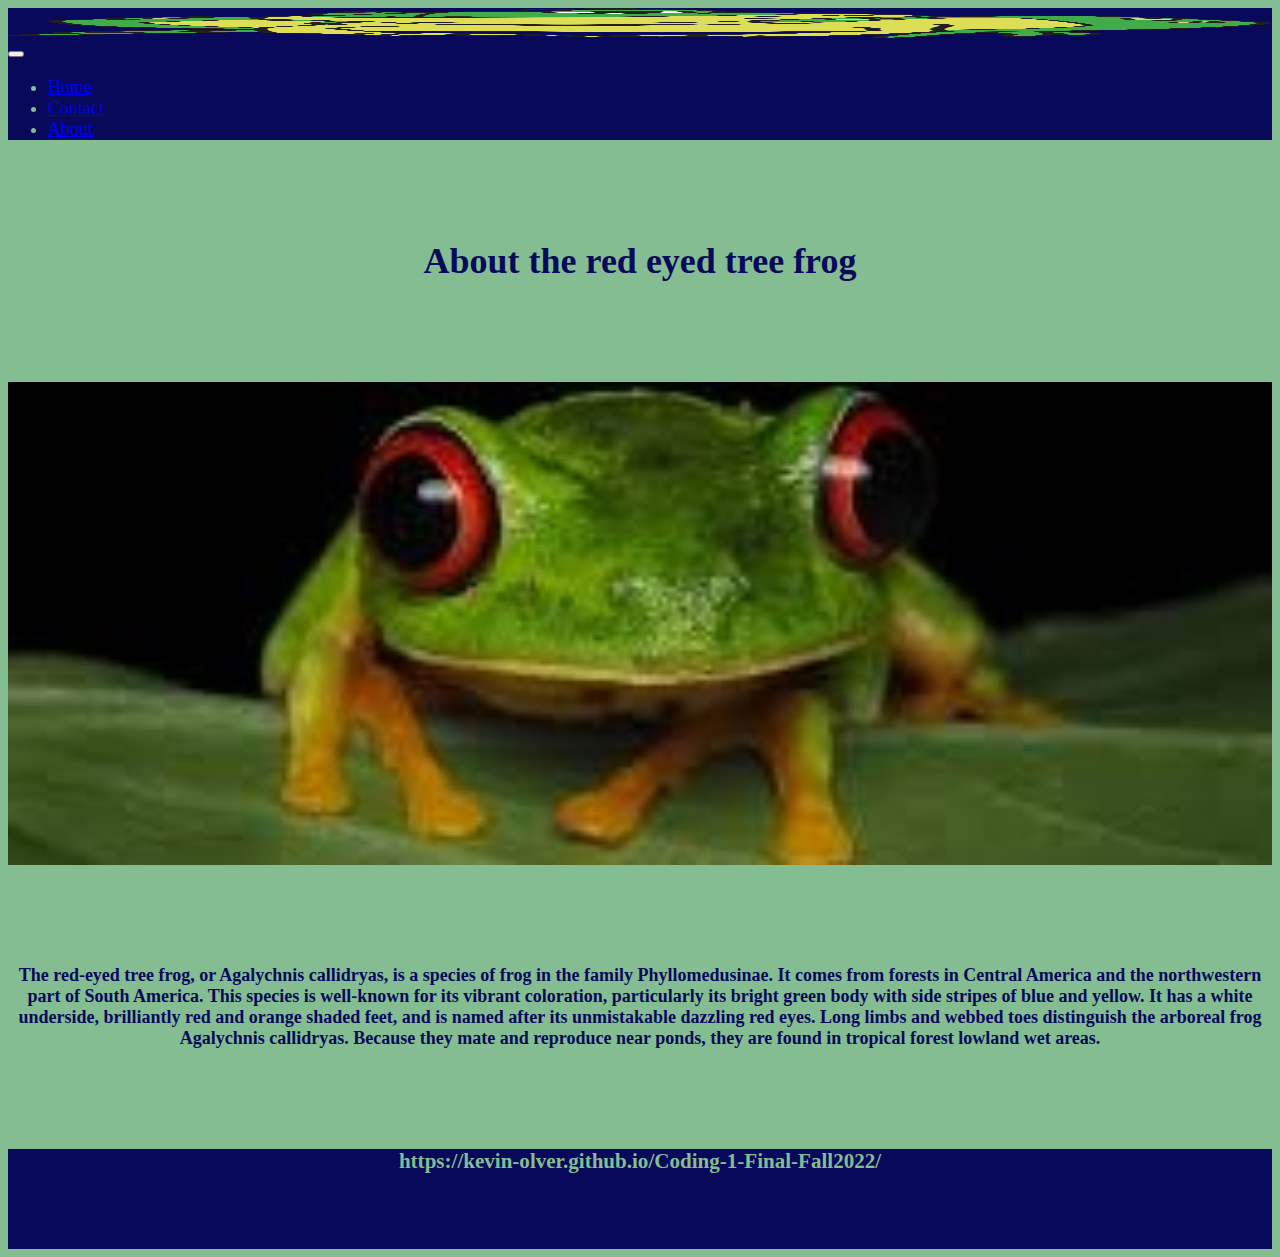
<file: about.html>
<!DOCTYPE html>
<html lang="en">
<head>
    <meta charset="UTF-8">
    <meta http-equiv="X-UA-Compatible" content="IE=edge">
    <meta name="viewport" content="width=device-width, initial-scale=1.0">
    <link href="https://cdn.jsdelivr.net/npm/bootstrap@5.1.3/dist/css/bootstrap.min.css" rel="stylesheet" integrity="sha384-1BmE4kWBq78iYhFldvKuhfTAU6auU8tT94WrHftjDbrCEXSU1oBoqyl2QvZ6jIW3" crossorigin="anonymous">
    <link rel="stylesheet" type="text/css" href="styles.css" />
    <title>About</title>
    <link rel="icon" type="image/x-icon" href="img/Toad-Original_RGB.png">
</head>
<body>
    <nav class="navbar navbar-expand-lg">
        <div class="container-fluid">
          <a class="navbar-brand" href="index.html"><img id="big-frog"src="img/Toad-Original_RGB.png" alt="toad"></a>
          <button class="navbar-toggler" type="button" data-bs-toggle="collapse" data-bs-target="#navbarNav" aria-controls="navbarNav" aria-expanded="false" aria-label="Toggle navigation">
            <span class="navbar-toggler-icon"></span>
          </button>
          <div class="collapse navbar-collapse" id="navbarNav">
            <ul class="navbar-nav">
              <li class="nav-item">
                <a class="nav-link active" aria-current="page" href="index.html">Home</a>
              </li>
              <li class="nav-item">
                <a class="nav-link" href="contact.html">Contact</a>
              </li>
              <li class="nav-item">
                <a class="nav-link" href="about.html">About</a>
              </li>
            </ul>
          </div>
        </div>
      </nav>
      <section>
        <h1 style="color:rgb(9, 9, 92)">About the red eyed tree frog</h1>
        <img src="img/tree frog.jpg">
        <h4 style="color:rgb(9, 9, 92)">The red-eyed tree frog, or Agalychnis callidryas, is a species of frog in the family Phyllomedusinae. It comes from forests in Central America and the northwestern part of South America. This species is well-known for its vibrant coloration, particularly its bright green body with side stripes of blue and yellow. It has a white underside, brilliantly red and orange shaded feet, and is named after its unmistakable dazzling red eyes.

          Long limbs and webbed toes distinguish the arboreal frog Agalychnis callidryas. Because they mate and reproduce near ponds, they are found in tropical forest lowland wet areas.
        </h4>
      </section>
      <section>
        <footer >
          <h3>https://kevin-olver.github.io/Coding-1-Final-Fall2022/</h3>
        </footer>
      </section>      
</body>
</html>
</file>
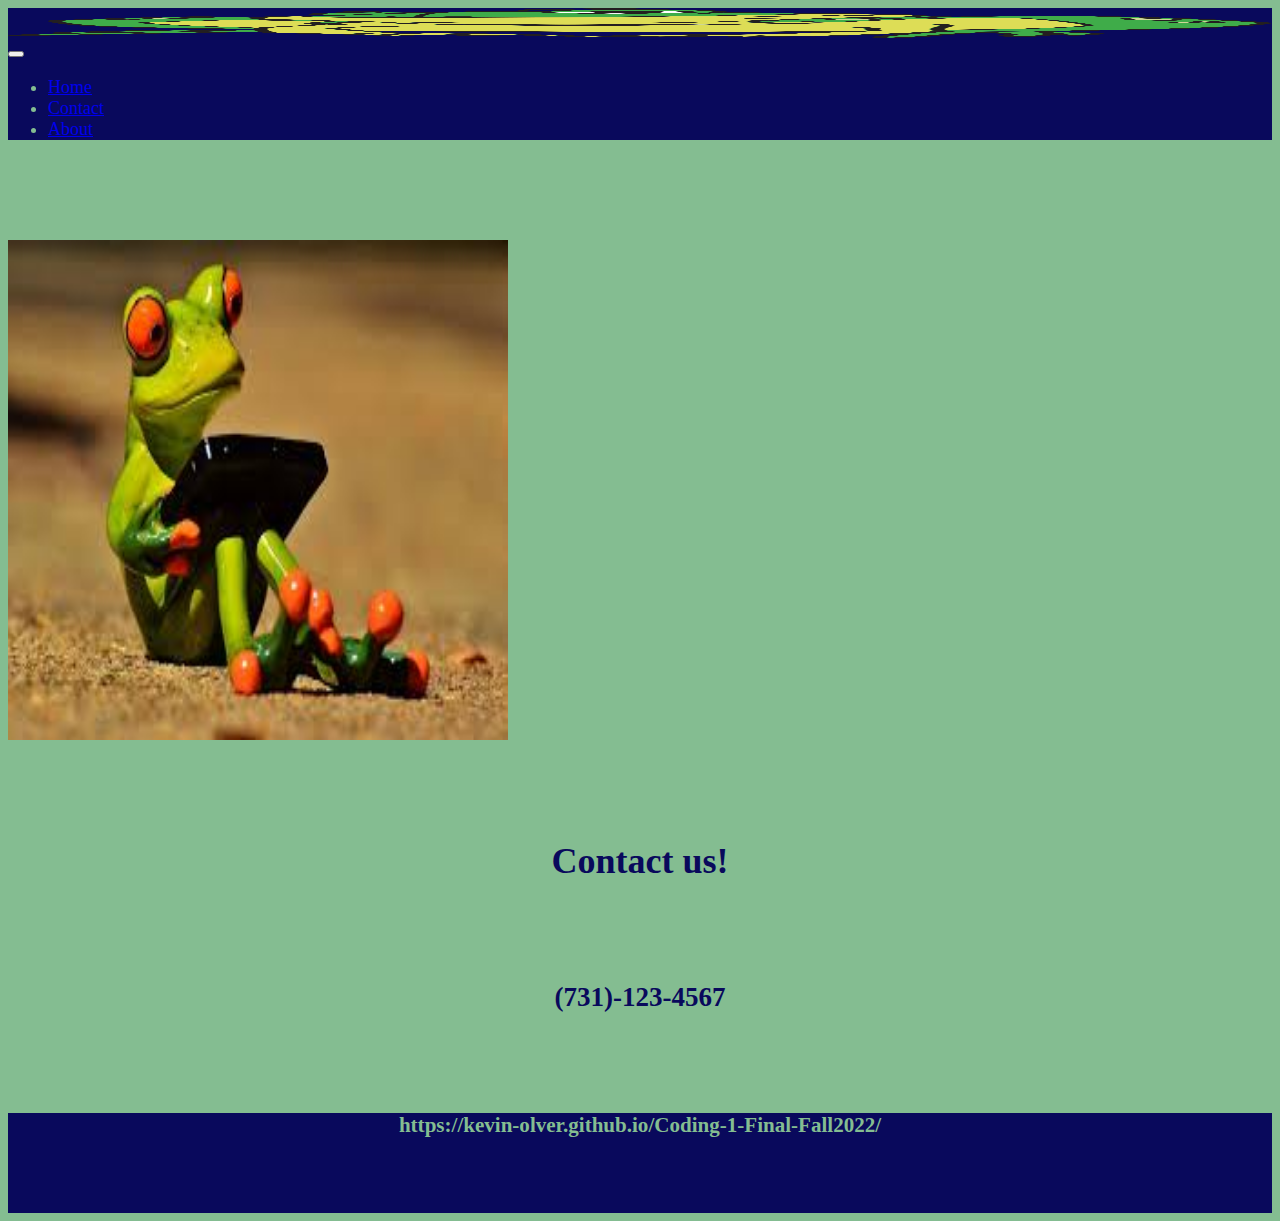
<file: contact.html>
<!DOCTYPE html>
<html lang="en">
<head>
    <meta charset="UTF-8">
    <meta http-equiv="X-UA-Compatible" content="IE=edge">
    <meta name="viewport" content="width=device-width, initial-scale=1.0">
    <link href="https://cdn.jsdelivr.net/npm/bootstrap@5.1.3/dist/css/bootstrap.min.css" rel="stylesheet" integrity="sha384-1BmE4kWBq78iYhFldvKuhfTAU6auU8tT94WrHftjDbrCEXSU1oBoqyl2QvZ6jIW3" crossorigin="anonymous">
    <link rel="stylesheet" type="text/css" href="styles.css" />
    <title>Contact</title>
    <link rel="icon" type="image/x-icon" href="img/Toad-Original_RGB.png">
</head>
<body>
    <nav class="navbar navbar-expand-lg">
        <div class="container-fluid">
          <a class="navbar-brand" href="index.html"><img id="big-frog"src="img/Toad-Original_RGB.png" alt="toad"></a>
          <button class="navbar-toggler" type="button" data-bs-toggle="collapse" data-bs-target="#navbarNav" aria-controls="navbarNav" aria-expanded="false" aria-label="Toggle navigation">
            <span class="navbar-toggler-icon"></span>
          </button>
          <div class="collapse navbar-collapse" id="navbarNav">
            <ul class="navbar-nav">
              <li class="nav-item">
                <a class="nav-link active" aria-current="page" href="index.html">Home</a>
              </li>
              <li class="nav-item">
                <a class="nav-link" href="contact.html">Contact</a>
              </li>
              <li class="nav-item">
                <a class="nav-link" href="about.html">About</a>
              </li>
            </ul>
          </div>
        </div>
      </nav>
    <section>
      <div class="container">
        <div class="row">
          <div class="col-md-6">
            <img id="frog-phone" src="img/frog-phone.jpg" height="100px" alt="frog-phone">
              </div>
          <div class="col-md-6">
        <h1 style="color:rgb(9, 9, 92)">
          Contact us!
        </h1>
        <h2 style="color:rgb(9, 9, 92)">
          (731)-123-4567
        </h2>
          </div>
          
        </div>
      </div>
    </section>
      <section>
        <footer >
          <h3>https://kevin-olver.github.io/Coding-1-Final-Fall2022/</h3>
        </footer>
      </section>
</body>
</html>
</file>
<file: styles.css>
body{
    font-size: large;
    font-family: "Times New Roman", Times, serif;
    color:#84BD91;
    background-color:#84BD91;
}
img{
    height:auto;
    width:100%;
    display:flex;
}
footer{
    font-family: "Times New Roman", Times, serif;
    background-color:rgb(9, 9, 92);
    height:100px;
    color:#84BD91;
    text-align: center;
    margin-bottom:0; 
    
}
.fit{
    background: transparent no-repeat center;
    background-size: cover;
    left: auto;
    right: auto;
  }
.card{
    height:300px;
    width:auto;
    background-color:rgb(9, 9, 92)
}
.navbar{
    background-color:rgb(9, 9, 92);
    color:#84BD91;

}
h3,h1,h2,h4{
    margin-top:100px;
    margin-bottom: 100px;
    text-align: center;
}
#big-frog{
    height:30px;
}
#frog-phone{
    height:500px;
    width:500px;
    margin-left:0px;
    margin-top:100px;
    margin-bottom:100px;
}
</file>
